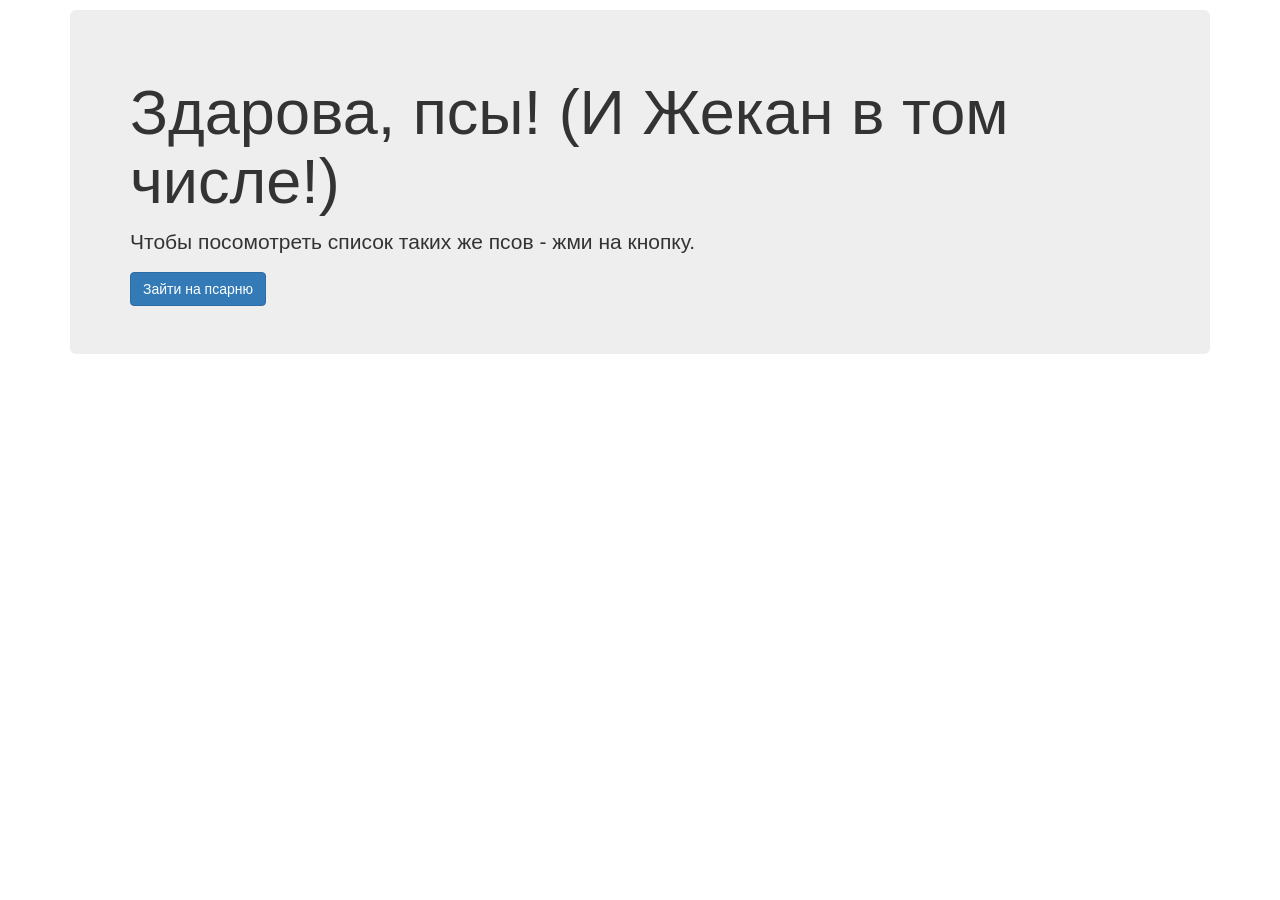
<file: src/main/resources/static/index.html>
<!DOCTYPE html>
<html lang="en">
<head>
    <meta charset="UTF-8" />
    <title>My Server</title>
    <link rel="stylesheet" href="vendor/css/bootstrap.min.css" />
    <link rel="stylesheet" href="css/style.css" />
    <script src="vendor/js/jquery-3.1.1.js"></script>
</head>
<body>
    <div class="container">
        <div class="row margined-row">
            <div class="col-md-12">
                <div class="jumbotron">
                    <h1 id="greeting">Здарова, псы! (И Жекан в том числе!)</h1>
                    <p>Чтобы посомотреть список таких же псов - жми на кнопку.</p>
                    <button class="btn btn-primary" onclick="window.location='/UserList'">Зайти на псарню</button>
                </div>
            </div>
        </div>
    </div>
</body>
</html>
</file>
<file: src/main/resources/static/css/style.css>
.center-text {
    text-align: center;
}

.margined-row {
    margin-top: 10px;
    margin-bottom: 10px;
}
</file>
